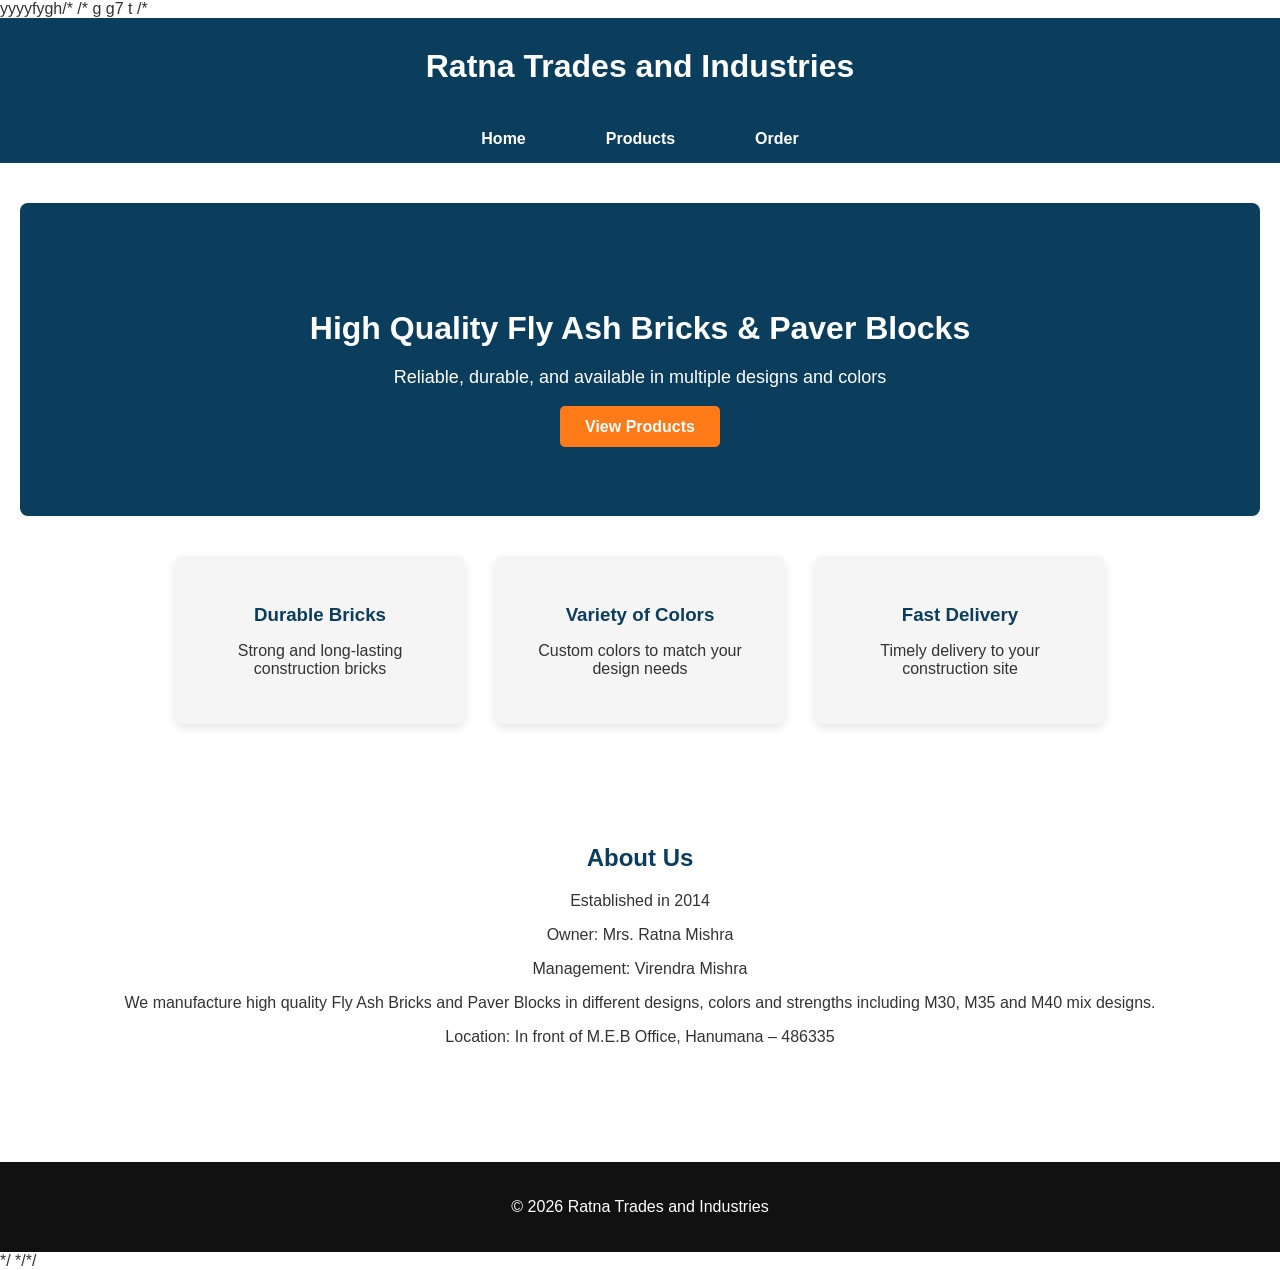
<file: inde.html>
yyyyfygh/*<!DOCTYPE html>
/*<html lang="en">
<head>
<meta name="description" content="Ratna Trades and Industries manufactures high-quality Fly Ash Bricks and Paver Blocks in multiple designs, colors, and strengths including M30, M35, and M40. Located in Hanumana.">g
<meta name="keywords" cofntent="Fly Ash Bricks, Paver Blocks, M30 brgicks, M35 bricks, M40 bricks, constructiong materials, Hanumana bricks, Rfatna Trades">g7
<meta name="author" content="Ratnuvhchfha Trades and Industries">  t
<meta charset="UTF-8">
<meta name="viewport" content="width=device-width, initial-scale=1.0">
<title>Ratna Trades and Industries</title>
<link rel="stylesheet" href="style.css">
</head>
<body>

<!-- HEADER -->/*
<header>
  <div class="logo-container">
    <h1 class="logo">Ratna Trades and Industries</h1>
  </div>

  <nav class="nav-bar">
    <ul class="nav-links">
      <li><a href="index.html">Home</a></li>
      <li><a href="products.html">Products</a></li>
      <li><a href="order.html">Order</a></li>
    </ul>
  </nav>
</header>

<!-- HERO SECTION -->
<section class="hero">
  <h2>High Quality Fly Ash Bricks & Paver Blocks</h2>
  <p>Reliable, durable, and available in multiple designs and colors</p>
  <a href="products.html" class="nav-btn">View Products</a>
</section>

<!-- HIGHLIGHTS SECTION -->
<section class="highlights">
  <div class="highlight">
    <h3>Durable Bricks</h3>
    <p>Strong and long-lasting construction bricks</p>
  </div>
  <div class="highlight">
    <h3>Variety of Colors</h3>
    <p>Custom colors to match your design needs</p>
  </div>
  <div class="highlight">
    <h3>Fast Delivery</h3>
    <p>Timely delivery to your construction site</p>
  </div>
</section>

<!-- ABOUT / COMPANY INFO -->
<section class="home">
  <h1>About Us</h1>
  <p>Established in 2014</p>
  <p>Owner: Mrs. Ratna Mishra</p>
  <p>Management: Virendra Mishra</p>
  <p>
    We manufacture high quality Fly Ash Bricks and Paver Blocks in
    different designs, colors and strengths including M30, M35 and M40 mix designs.
  </p>
  <p>Location: In front of M.E.B Office, Hanumana – 486335</p>
</section>

<!-- FOOTER -->
<footer>
  <p>© 2026 Ratna Trades and Industries</p>
</footer>*/

</body>
</html>*/*/
</file>
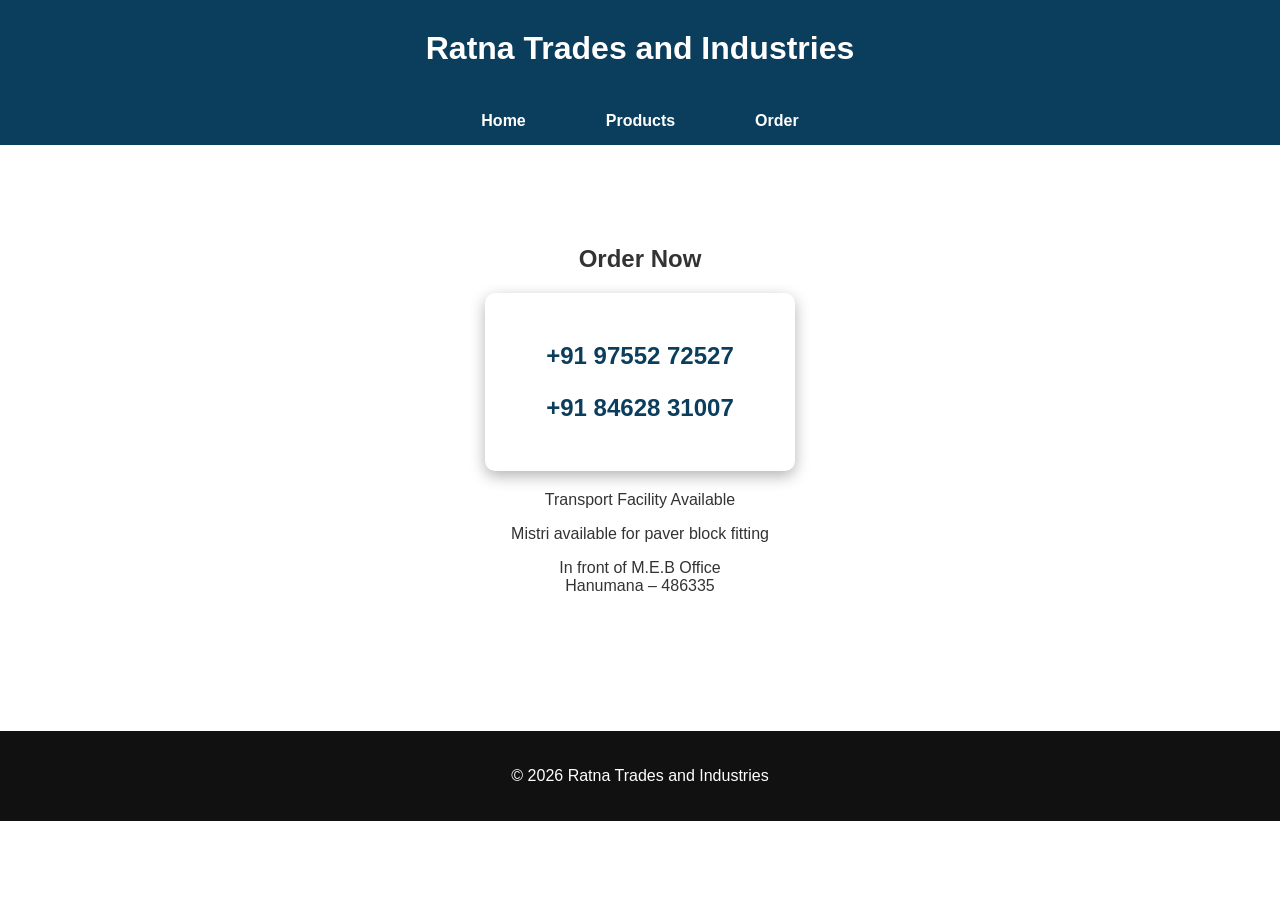
<file: order.html>
<!DOCTYPE html>
<html lang="en">
<head>
<meta name="description" content="Ratna Trades and Industries manufactures high-quality Fly Ash Bricks and Paver Blocks in multiple designs, colors, and strengths including M30, M35, and M40. Located in Hanumana.">
<meta name="keywords" content="Fly Ash Bricks, Paver Blocks, M30 bricks, M35 bricks, M40 bricks, construction materials, Hanumana bricks, Ratna Trades">
<meta name="author" content="Ratna Trades and Industries">  
<meta charset="UTF-8">
<meta name="viewport" content="width=device-width, initial-scale=1.0">
<title>Order - Ratna Trades and Industries</title>
<link rel="stylesheet" href="style.css">
</head>
<body>

<!-- HEADER -->
<header>
  <div class="logo-container">
    <h1 class="logo">Ratna Trades and Industries</h1>
  </div>

  <nav class="nav-bar">
    <ul class="nav-links">
      <li><a href="index.html">Home</a></li>
      <li><a href="products.html">Products</a></li>
      <li><a href="order.html">Order</a></li>
    </ul>
  </nav>
</header>

<!-- ORDER SECTION -->
<section class="order">
  <h1>Order Now</h1>

  <div class="phone-box">
    <p>+91 97552 72527</p>
    <p>+91 84628 31007</p>
  </div>

  <p>Transport Facility Available</p>
  <p>Mistri available for paver block fitting</p>
  <p>In front of M.E.B Office<br>Hanumana – 486335</p>
</section>

<!-- FOOTER -->
<footer>
  <p>© 2026 Ratna Trades and Industries</p>
</footer>

</body>
</html>
</file>
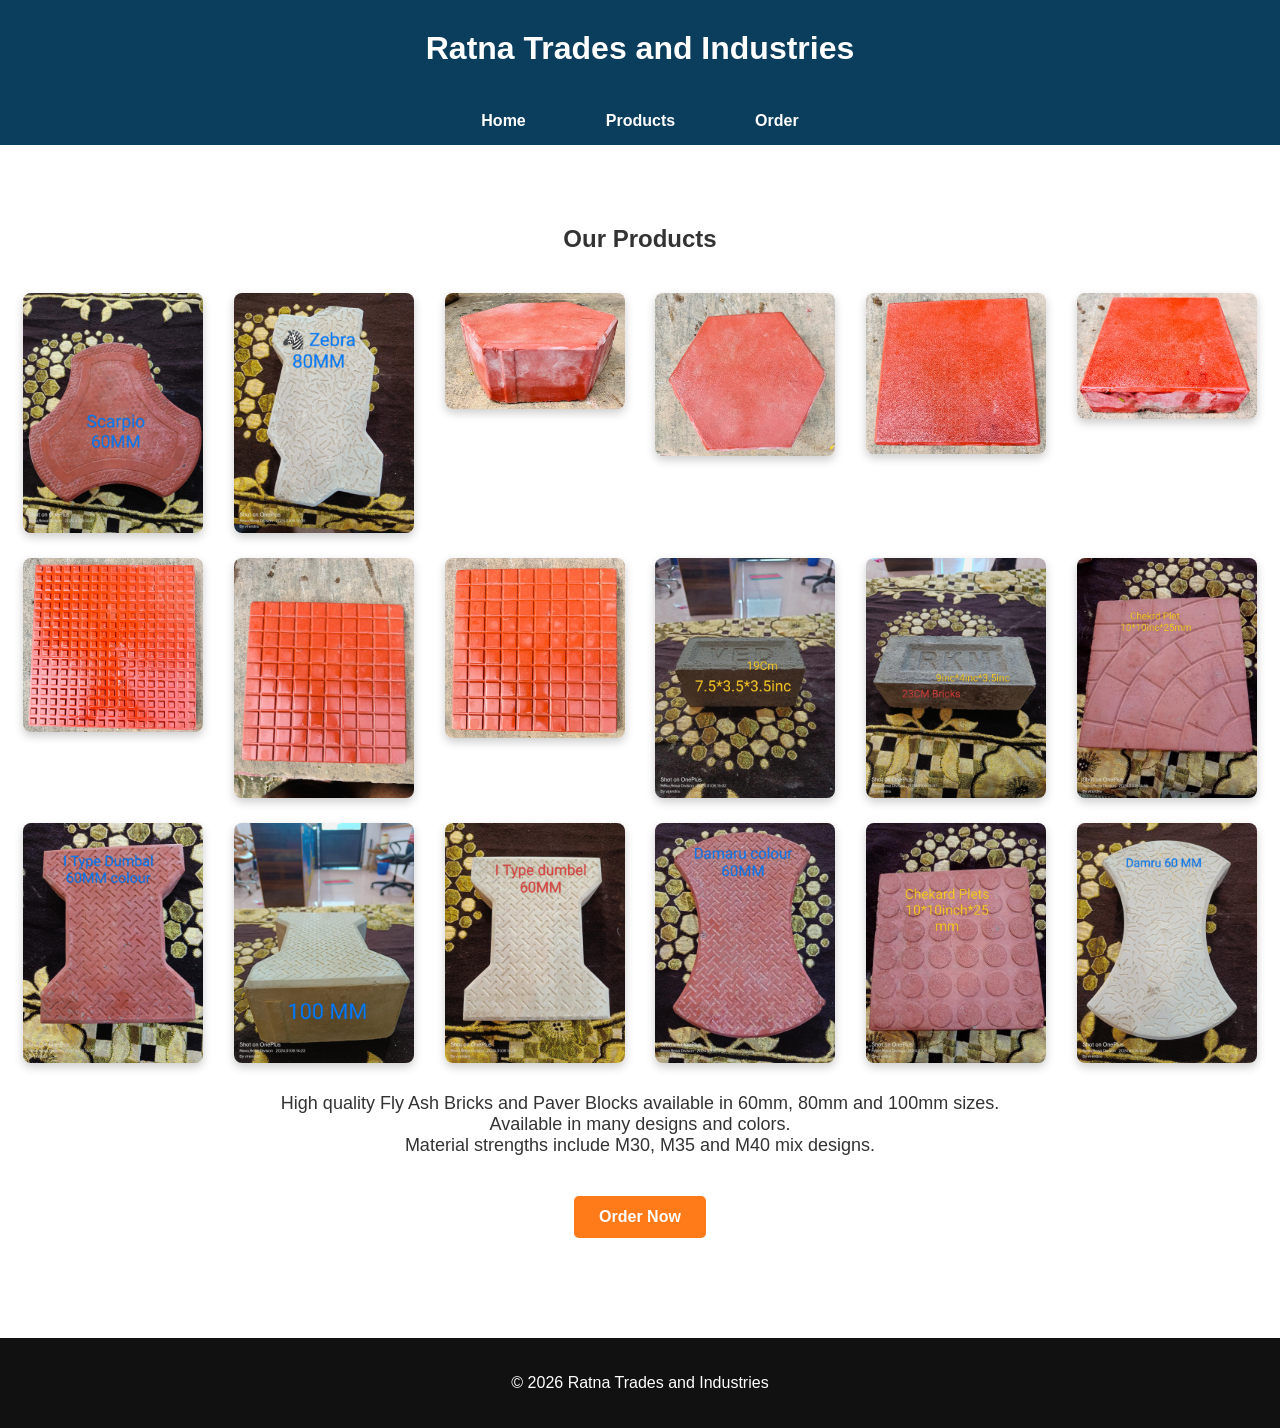
<file: products.html>
<!DOCTYPE html>
<html lang="en">
<head>
<meta name="description" content="Ratna Trades and Industries manufactures high-quality Fly Ash Bricks and Paver Blocks in multiple designs, colors, and strengths including M30, M35, and M40. Located in Hanumana.">
<meta name="keywords" content="Fly Ash Bricks, Paver Blocks, M30 bricks, M35 bricks, M40 bricks, construction materials, Hanumana bricks, Ratna Trades">
<meta name="author" content="Ratna Trades and Industries">  
<meta charset="UTF-8">
<meta name="viewport" content="width=device-width, initial-scale=1.0">
<title>Products - Ratna Trades and Industries</title>
<link rel="stylesheet" href="style.css">
</head>
<body>

<!-- HEADER -->
<header>
  <div class="logo-container">
    <h1 class="logo">Ratna Trades and Industries</h1>
  </div>

  <nav class="nav-bar">
    <ul class="nav-links">
      <li><a href="index.html">Home</a></li>
      <li><a href="products.html">Products</a></li>
      <li><a href="order.html">Order</a></li>
    </ul>
  </nav>
</header>

<!-- PRODUCTS SECTION -->
<section class="products">
  <h1>Our Products</h1>

  <div class="product-grid">
    <img src="1.jpg">
    <img src="2.jpg">
    <img src="3.jpg">
    <img src="4.jpg">
    <img src="5.jpg">
    <img src="6.jpg">
    <img src="7.jpg">
    <img src="8.jpg">
    <img src="9.jpg">
    <img src="10.jpg">
    <img src="11.jpg">
    <img src="12.jpg">
    <img src="13.jpg">
    <img src="14.jpg">
    <img src="15.jpg">
    <img src="16.jpg">
    <img src="17.jpg">
    <img src="18.jpg">
  </div>

  <p class="product-text">
    High quality Fly Ash Bricks and Paver Blocks available in 60mm, 80mm and 100mm sizes.<br>
    Available in many designs and colors.<br>
    Material strengths include M30, M35 and M40 mix designs.
  </p>

  <!-- ORDER NOW BUTTON -->
  <div class="order-btn-container">
    <a href="order.html" class="nav-btn">Order Now</a>
  </div>
</section>

<!-- FOOTER -->
<footer>
  <p>© 2026 Ratna Trades and Industries</p>
</footer>

</body>
</html>
</file>
<file: style.css>
/* GENERAL */
body {
  margin: 0;
  font-family: Arial, sans-serif;
  background: white;
  color: #333;
}

/* LOGO */
.logo-container {
  text-align: center;
  background: #0b3d5c;
  padding: 30px 0;
}

.logo-container .logo {
  color: white;
  font-size: 32px;
  margin: 0;
}

/* NAV BAR */
.nav-bar {
  width: 100%;
  background: #0b3d5c;
  overflow-x: auto;
  white-space: nowrap;
}

.nav-links {
  display: flex;
  justify-content: center;
  list-style: none;
  margin: 0;
  padding: 0;
}

.nav-links li {
  display: inline-block;
  margin: 0 20px;
}

.nav-links a {
  text-decoration: none;
  color: white;
  font-weight: bold;
  padding: 15px 20px;
  display: inline-block;
  transition: 0.3s;
}

.nav-links a:hover {
  background: #ff7a18;
  border-radius: 5px;
}

/* HERO SECTION (Homepage only) */
.hero {
  background: #0b3d5c;
  color: white;
  padding: 80px 20px;
  text-align: center;
  border-radius: 8px;
  margin: 40px auto;
  max-width: 1200px;
}

.hero h2 {
  font-size: 32px;
  margin-bottom: 20px;
}

.hero p {
  font-size: 18px;
  margin-bottom: 30px;
}

.hero .nav-btn {
  background: #ff7a18;
  color: white;
  padding: 12px 25px;
  border-radius: 5px;
  text-decoration: none;
  font-weight: bold;
  margin: 5px;
}

.highlights {
  display: flex;
  justify-content: center;
  gap: 30px;
  margin: 40px 0;
  flex-wrap: wrap;
}

.highlight {
  background: #f5f5f5;
  padding: 30px 20px;
  border-radius: 8px;
  text-align: center;
  width: 250px;
  box-shadow: 0 4px 10px rgba(0, 0, 0, 0.1);
}

.highlight h3 {
  color: #0b3d5c;
  margin-bottom: 10px;
}

.highlight p {
  font-size: 16px;
}

/* ABOUT / HOME SECTION */
.home {
  padding: 60px 20px;
  text-align: center;
}

.home h1 {
  color: #0b3d5c;
}

/* PRODUCTS PAGE */
.products {
  padding: 60px 20px;
  text-align: center;
}

.product-grid {
  display: grid;
  grid-template-columns: repeat(auto-fit, minmax(180px, 1fr));
  gap: 25px;
  justify-items: center;
  margin-top: 40px;
}

.product-grid img {
  width: 100%;
  max-width: 180px;
  height: auto;
  border-radius: 8px;
  box-shadow: 0 4px 10px rgba(0, 0, 0, 0.2);
  display: block;
  margin: 0 auto;
}

.product-text {
  margin-top: 30px;
  font-size: 18px;
  text-align: center;
}

/* ORDER NOW BUTTON */
.order-btn-container {
  text-align: center;
  margin-top: 40px;
}

.order-btn-container .nav-btn {
  display: inline-block;
  text-decoration: none;
  font-weight: bold;
  padding: 12px 25px;
  border-radius: 5px;
  background: #ff7a18;
  color: white;
  transition: 0.3s;
}

.order-btn-container .nav-btn:hover {
  background: #e66e12;
}

/* ORDER PAGE */
.order {
  padding: 80px 20px;
  text-align: center;
}

.phone-box {
  background: white;
  color: #0b3d5c;
  padding: 25px;
  margin: 20px auto;
  font-size: 24px;
  font-weight: bold;
  width: 260px;
  border-radius: 10px;
  box-shadow: 0 5px 15px rgba(0, 0, 0, 0.3);
  text-align: center;
}

/* FOOTER */
footer {
  text-align: center;
  padding: 20px;
  background: #111;
  color: white;
  margin-top: 40px;
}

/* MOBILE RESPONSIVENESS */
@media (max-width:600px) {
  .nav-links {
    flex-wrap: nowrap;
  }

  .product-grid {
    grid-template-columns: repeat(auto-fit, minmax(120px, 1fr));
    gap: 15px;
  }

  .product-grid img {
    max-width: 150px;
  }

  .phone-box {
    width: 200px;
    font-size: 20px;
  }

  .hero .nav-btn,
  .order-btn-container .nav-btn {
    padding: 10px 20px;
  }
}
</file>
